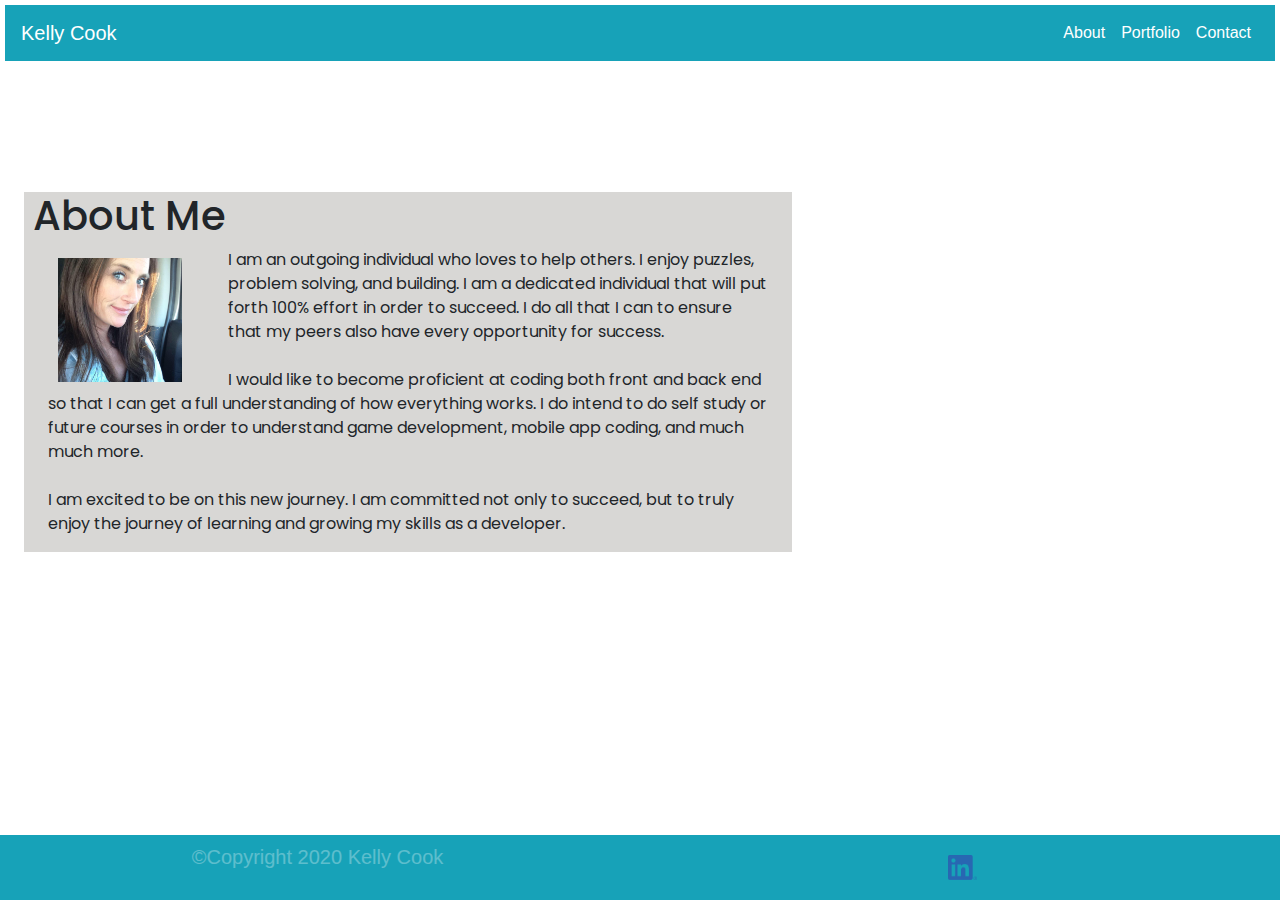
<file: index.html>
<!doctype html>
<html lang="en">

<head>
    <title>Kelly Cook Portfolio</title>
    <!-- Required meta tags -->
    <meta charset="utf-8">
    <meta name="viewport" content="width=device-width, initial-scale=1, shrink-to-fit=no">

    <!-- Bootstrap CSS -->

    <link rel="stylesheet" href="https://stackpath.bootstrapcdn.com/bootstrap/4.3.1/css/bootstrap.min.css"
        integrity="sha384-ggOyR0iXCbMQv3Xipma34MD+dH/1fQ784/j6cY/iJTQUOhcWr7x9JvoRxT2MZw1T" crossorigin="anonymous">
    <link rel="preconnect" href="https://fonts.gstatic.com">
    <link href="https://fonts.googleapis.com/css2?family=Poppins:wght@500&display=swap" rel="stylesheet">
    <link rel="stylesheet" href="index.css">
</head>

<body class="bg">
    <main>
        <header>
            <!--header with nav bar set right-->
            <nav class="navbar navbar-expand-lg navbar-dark bg-info">
                <a class="navbar-brand" href="index.html">Kelly Cook</a>
                <button class="navbar-toggler" type="button" data-toggle="collapse"
                    data-target="#navbarSupportedContent" aria-controls="navbarSupportedContent" aria-expanded="false"
                    aria-label="Toggle navigation">
                    <span class="navbar-toggler-icon"></span>
                </button>
                <!-- nav links-->
                <div class="collapse navbar-collapse" id="navbarSupportedContent">
                    <ul class="navbar-nav ml-auto">
                        <li class="nav-item active">
                            <a class="nav-link" href="index.html">About <span class="sr-only">(current)</span></a>
                        </li>

                        <li class="nav-item active">
                            <a class="nav-link" href="portfolio.html">Portfolio <span
                                    class="sr-only">(current)</span></a>
                        </li>
                        <li class="nav-item active">
                            <a class="nav-link" href="contact.html">Contact <span class="sr-only">(current)</span></a>
                        </li>
                    </ul>
                </div>
            </nav>

        </header>
        <!--About section with opaque background-->
        <section class="grid1 mx-4 clearfix">
            <div class="row">
                <h1 class="mx-4">About Me</h1>
            </div>
            <div class="row mx-4">
                <p>
                    <img class="imgA" src="Assets/IMG_7512.jpg" alt="Image of Kelly Cook">

                    I am an outgoing individual who loves to help others. I enjoy puzzles, problem solving, and
                    building.
                    I am a dedicated individual that will put forth 100% effort in order to succeed. I do all that I can
                    to ensure that my peers also have every opportunity for success.
                    <br>
                    <br>

                    I would like to become proficient at coding both front and back end so that I can get a full
                    understanding of how everything works. I do intend to do self study or future courses in order to
                    understand game development, mobile app coding, and much much more.
                    <br>
                    <br>
                    I am excited to be on this new journey. I am committed not only to succeed, but to truly enjoy the
                    journey of learning and growing my skills as a developer.

                </p>
            </div>

        </section>


    </main>
    <!-- Footer-->
    <footer class="footer bg-info">
        <div class="row">
            <div class="col-sm-6">
                <!--Span class will collapse text inside if under md screen-->
                <h5> &copy;Copyright <span class="d-none d-md-inline">2020 Kelly Cook</span></h5>
            </div>

            <!-- Linked In Icon-->
            <div class="col-sm-6">
                <a href="https://www.linkedin.com/in/kelly-cook-5b320a1bb/" target="blank"><img class="icon"
                        src="Assets/LI-In-Bug.png" alt="Linked In icon bug"></a>
            </div>
        </div>
    </footer>

    <!-- Optional JavaScript -->
    <!-- jQuery first, then Popper.js, then Bootstrap JS -->
    <script src="https://code.jquery.com/jquery-3.3.1.slim.min.js"
        integrity="sha384-q8i/X+965DzO0rT7abK41JStQIAqVgRVzpbzo5smXKp4YfRvH+8abtTE1Pi6jizo"
        crossorigin="anonymous"></script>
    <script src="https://cdnjs.cloudflare.com/ajax/libs/popper.js/1.14.7/umd/popper.min.js"
        integrity="sha384-UO2eT0CpHqdSJQ6hJty5KVphtPhzWj9WO1clHTMGa3JDZwrnQq4sF86dIHNDz0W1"
        crossorigin="anonymous"></script>
    <script src="https://stackpath.bootstrapcdn.com/bootstrap/4.3.1/js/bootstrap.min.js"
        integrity="sha384-JjSmVgyd0p3pXB1rRibZUAYoIIy6OrQ6VrjIEaFf/nJGzIxFDsf4x0xIM+B07jRM"
        crossorigin="anonymous"></script>
</body>

</html>
</file>
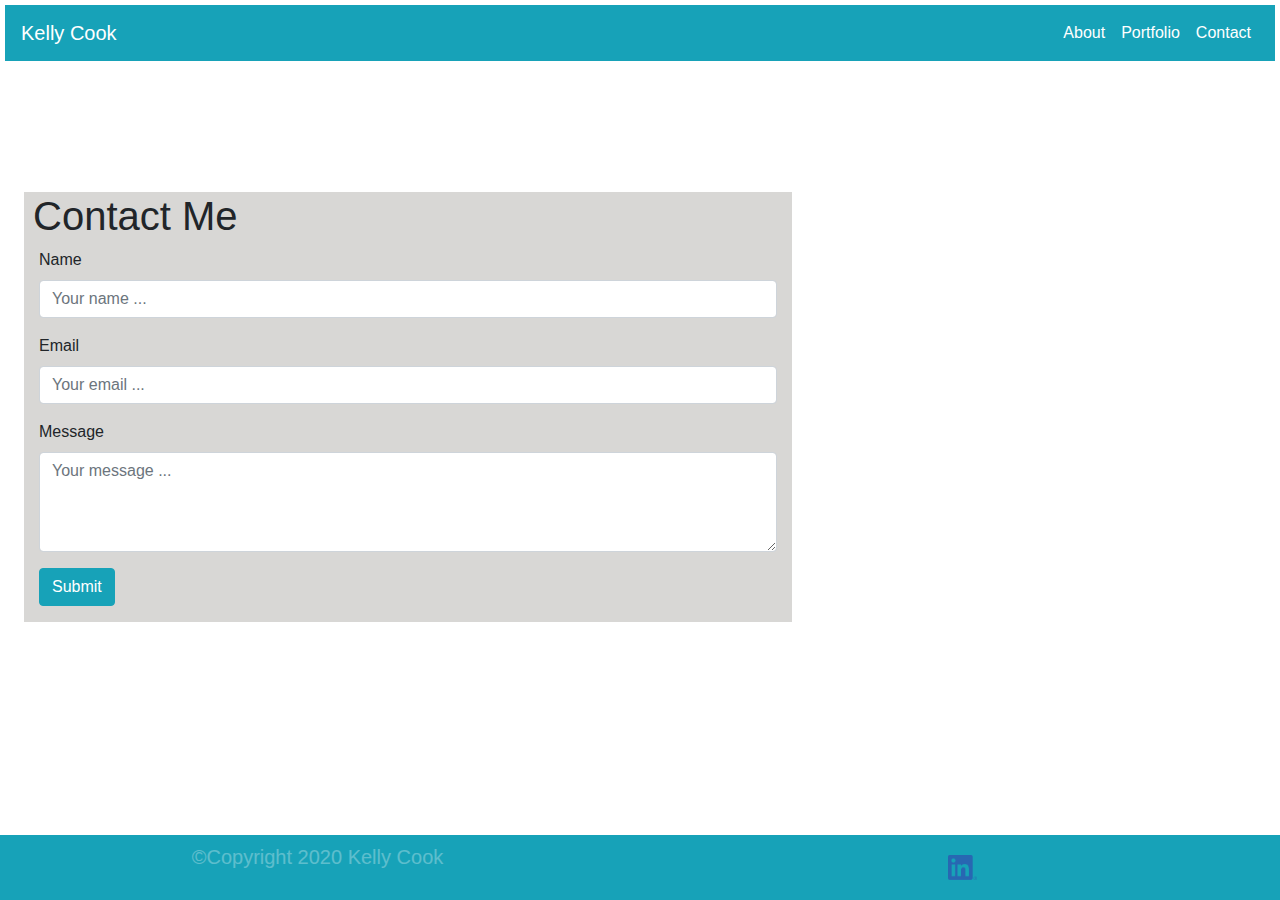
<file: contact.html>
<!doctype html>
<html lang="en">

<head>
    <title>Kelly Cook Portfolio</title>
    <!-- Required meta tags -->
    <meta charset="utf-8">
    <meta name="viewport" content="width=device-width, initial-scale=1, shrink-to-fit=no">

    <!-- Bootstrap CSS -->

    <link rel="stylesheet" href="https://stackpath.bootstrapcdn.com/bootstrap/4.3.1/css/bootstrap.min.css"
        integrity="sha384-ggOyR0iXCbMQv3Xipma34MD+dH/1fQ784/j6cY/iJTQUOhcWr7x9JvoRxT2MZw1T" crossorigin="anonymous">
    <link rel="stylesheet" href="index.css">
</head>

<body class="bg">
    <main>
        <header>
            <!--header with nav bar set right-->
            <nav class="navbar navbar-expand-lg navbar-dark bg-info">
                <a class="navbar-brand" href="index.html">Kelly Cook</a>
                <button class="navbar-toggler" type="button" data-toggle="collapse"
                    data-target="#navbarSupportedContent" aria-controls="navbarSupportedContent" aria-expanded="false"
                    aria-label="Toggle navigation">
                    <span class="navbar-toggler-icon"></span>
                </button>
                <!-- nav links-->
                <div class="collapse navbar-collapse" id="navbarSupportedContent">
                    <ul class="navbar-nav ml-auto">
                        <li class="nav-item active">
                            <a class="nav-link" href="index.html">About <span class="sr-only">(current)</span></a>
                        </li>

                        <li class="nav-item active">
                            <a class="nav-link" href="portfolio.html">Portfolio <span
                                    class="sr-only">(current)</span></a>
                        </li>
                        <li class="nav-item active">
                            <a class="nav-link" href="contact.html">Contact <span class="sr-only">(current)</span></a>
                        </li>
                    </ul>
                </div>
            </nav>

        </header>
        <!-- Contact me form-->
        <section class="grid1 mx-4 clearfix">
            <div class="row wrapper">
                <h1 class="mx-4">Contact Me</h1>
            </div>

            <div class="container">
                <form>
                    <div class="form-group row">

                        <div class="col-sm-12">
                            <label for="inputName">Name</label>
                            <input type="text" class="form-control" name="inputName" id="inputName"
                                placeholder="Your name ...">
                        </div>
                    </div>
                    <div class="form-group row">

                        <div class="col-sm-12">
                            <label for="inputEmail"> Email</label>
                            <input type="text" class="form-control" name="inputEmail" id="inputEmail"
                                placeholder="Your email ...">
                        </div>
                    </div>
                    <div class="form-group row">
                        <div class=" col-sm-12">
                            <label for="floatingTextarea2">Message</label>
                            <textarea class="form-control " placeholder="Your message ..." id="floatingTextarea2"
                                style="height: 100px"></textarea>

                        </div>
                    </div>

                    <!--Submit button-->
                    <div class="form-group row">
                        <div class="col-sm-10">
                            <button type="submit" class="btn btn-info">Submit</button>
                        </div>
                    </div>
                </form>
            </div>




        </section>

    </main>
    <!-- Footer-->
    <footer class="footer bg-info">
        <div class="row">
            <div class="col-sm-6">
                <!--Span class will collapse text inside if under md screen-->
                <h5> &copy;Copyright <span class="d-none d-md-inline">2020 Kelly Cook</span></h5>
            </div>

            <!-- Linked In Icon-->
            <div class="col-sm-6">
                <a href="https://www.linkedin.com/in/kelly-cook-5b320a1bb/" target="blank"><img class="icon"
                        src="Assets/LI-In-Bug.png" alt="Linked In icon bug"></a>
            </div>
        </div>
    </footer>

    <!-- Optional JavaScript -->
    <!-- jQuery first, then Popper.js, then Bootstrap JS -->
    <script src="https://code.jquery.com/jquery-3.3.1.slim.min.js"
        integrity="sha384-q8i/X+965DzO0rT7abK41JStQIAqVgRVzpbzo5smXKp4YfRvH+8abtTE1Pi6jizo"
        crossorigin="anonymous"></script>
    <script src="https://cdnjs.cloudflare.com/ajax/libs/popper.js/1.14.7/umd/popper.min.js"
        integrity="sha384-UO2eT0CpHqdSJQ6hJty5KVphtPhzWj9WO1clHTMGa3JDZwrnQq4sF86dIHNDz0W1"
        crossorigin="anonymous"></script>
    <script src="https://stackpath.bootstrapcdn.com/bootstrap/4.3.1/js/bootstrap.min.js"
        integrity="sha384-JjSmVgyd0p3pXB1rRibZUAYoIIy6OrQ6VrjIEaFf/nJGzIxFDsf4x0xIM+B07jRM"
        crossorigin="anonymous"></script>
    <script type="text/javascript" src="https://platform.linkedin.com/badges/js/profile.js" async defer></script>

</body>

</html>
</file>
<file: index.css>
/* background and elements */
.bg {
    background-image: url("https://i.etsystatic.com/20234042/r/il/9ac39c/2299304860/il_794xN.2299304860_eq85.jpg");
    height: 100%;
    background-position: top;
     background-repeat: no-repeat;
    background-size: cover;
}

header {
    position: fixed;
    top: 0;
    left: 0;
    padding: 5px;
    width: 100%;
}

h5 {
    opacity: .3;
    width: 100%;
    overflow: hidden;
    }

textarea {
    width: 100%;
    }

footer {
    position: fixed;
    left: 0;
    bottom: 0;
    width: 100%;
    color: white;
    text-align: center;
    padding: 10px;
    }
   
img {
    width: 100%;
    padding: 10px;
    }    

 /*classes */ 
.grid1 {
    background-color: rgba(206,205,203,0.8);
    width: 60%;
    margin-top: 15%;
    font-family: 'Poppins', sans-serif;
    overflow: auto;
    margin-bottom: 10%;  
}

.imgA {
    float: left;
    margin-right: 5%;
    width: 20%;
}
.clearfix {
    clear: both;
    display: table;
  }

.foliomargin {
    margin-bottom:10px;
    text-align:center;
}

.form-group .form-floating {
    margin: 10px;
}

.icon {
    width: 8%; 
     text-align: center;
 }
</file>
